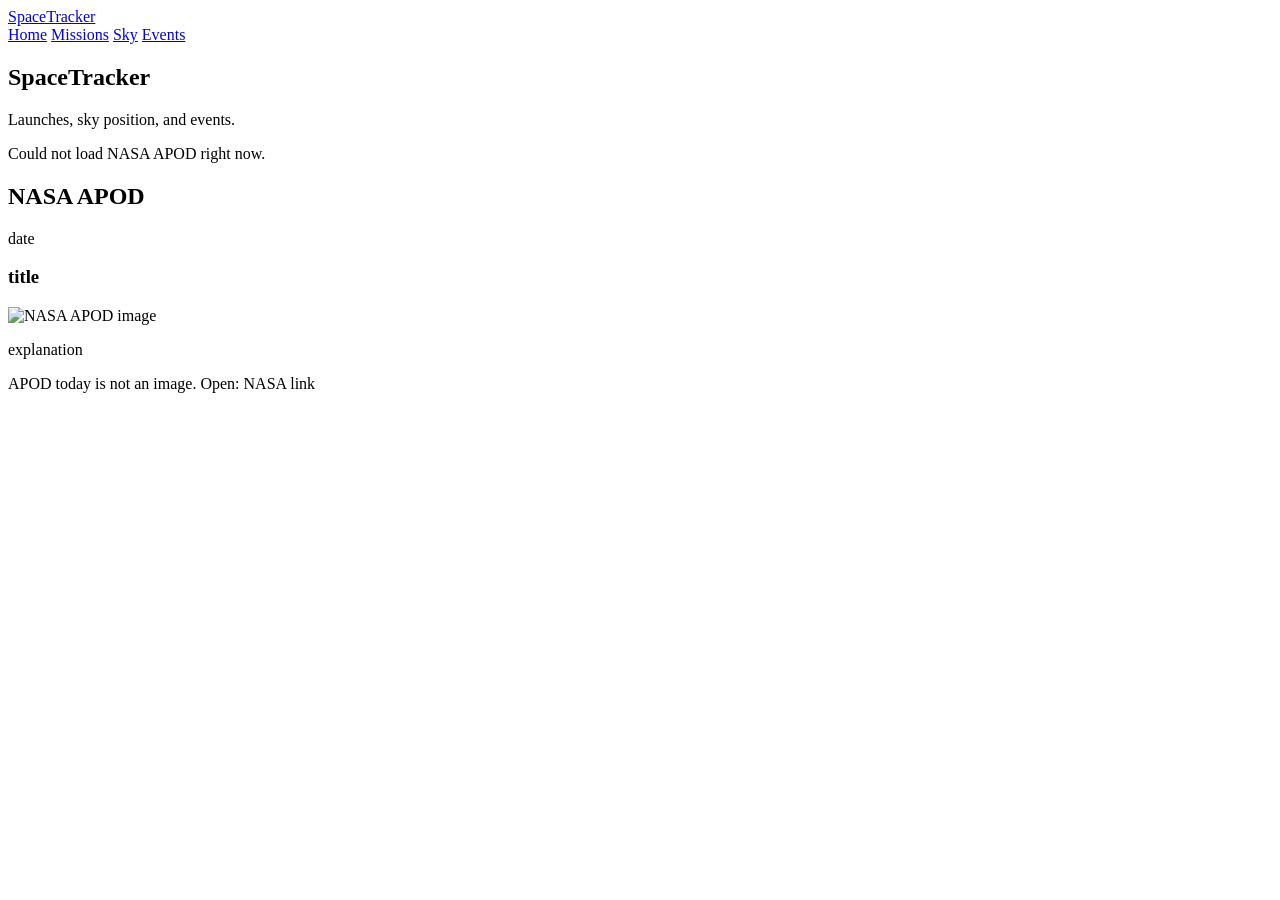
<file: src/main/resources/templates/index.html>
<!DOCTYPE html>
<html lang="en" xmlns:th="http://www.thymeleaf.org">
<head>
    <meta charset="UTF-8">
    <meta name="viewport" content="width=device-width, initial-scale=1.0">
    <title>SpaceTracker</title>
    <link rel="stylesheet" th:href="@{/app.css}">
</head>
<body class="page-home">
<main class="card">
    <header class="site-header">
        <a class="brand" href="/">SpaceTracker</a>
        <nav class="site-nav">
            <a class="active" href="/">Home</a>
            <a href="/missions">Missions</a>
            <a href="/sky">Sky</a>
            <a href="/events">Events</a>
        </nav>
    </header>

    <section class="hero">
        <h1>SpaceTracker</h1>
        <p>Launches, sky position, and events.</p>
    </section>

    <div class="error" th:if="${error}" th:text="${error}">Could not load NASA APOD right now.</div>

    <section class="apod" th:if="${apod != null}">
        <h2>NASA APOD</h2>
        <p class="small" th:text="${apod.date}">date</p>
        <h3 th:text="${apod.title}">title</h3>
        <a
            class="apod-media"
            th:if="${apod.media_type == 'image'}"
            th:href="${apod.hdurl != null and !#strings.isEmpty(apod.hdurl) ? apod.hdurl : apod.url}"
            target="_blank"
            rel="noopener"
        >
            <img th:src="${apod.url}" alt="NASA APOD image">
        </a>
        <p class="apod-copy" th:text="${apod.explanation}">explanation</p>
        <p class="small" th:if="${apod.media_type != 'image'}">
            APOD today is not an image. Open:
            <a th:href="${apod.url}" target="_blank" rel="noopener">NASA link</a>
        </p>
    </section>
</main>
</body>
</html>
</file>
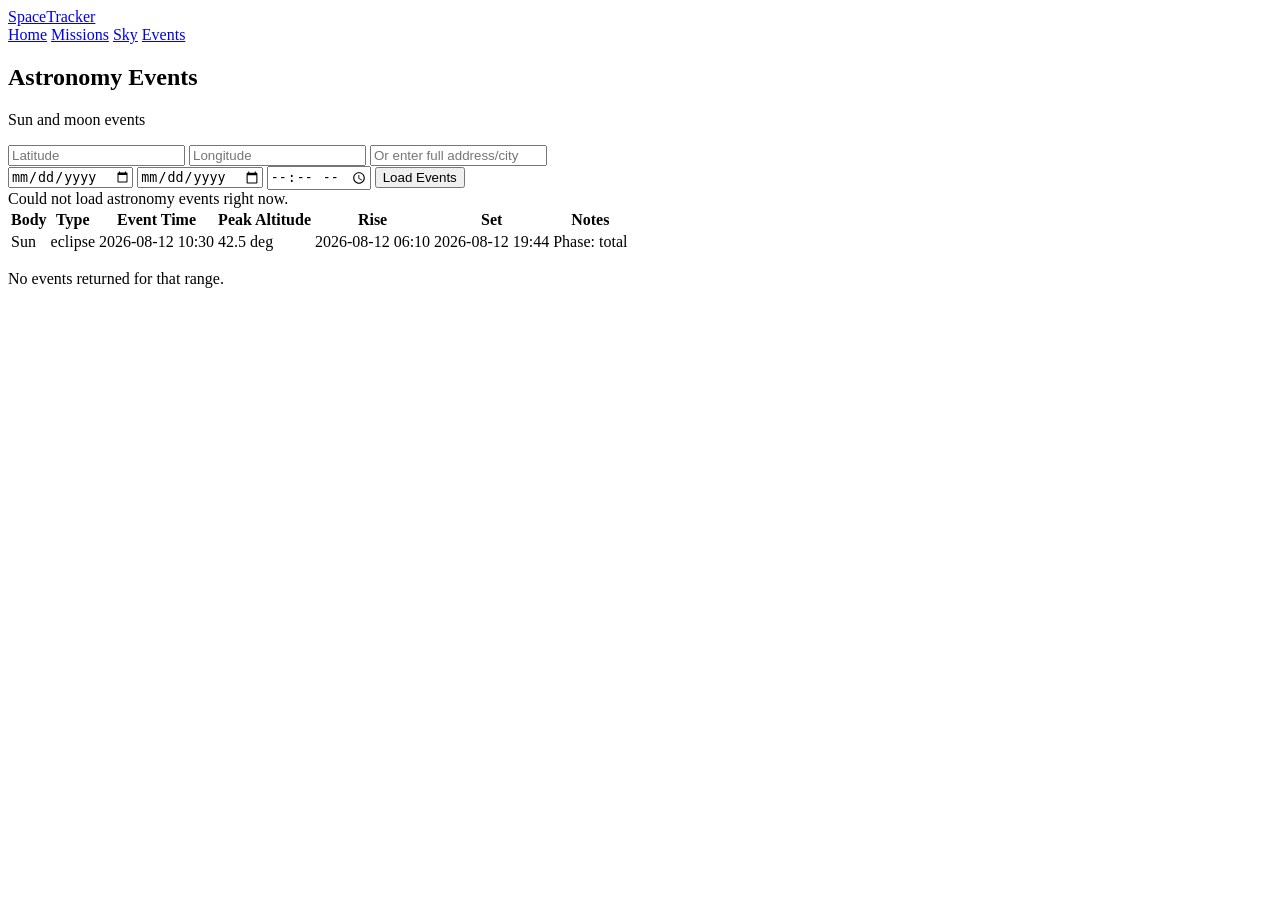
<file: src/main/resources/templates/events.html>
<!DOCTYPE html>
<html lang="en" xmlns:th="http://www.thymeleaf.org">
<head>
    <meta charset="UTF-8">
    <meta name="viewport" content="width=device-width, initial-scale=1.0">
    <title>SpaceTracker Events</title>
    <link rel="stylesheet" th:href="@{/app.css}">
</head>
<body class="page-events">
<main class="wrap">
    <header class="site-header">
        <a class="brand" href="/">SpaceTracker</a>
        <nav class="site-nav">
            <a href="/">Home</a>
            <a href="/missions">Missions</a>
            <a href="/sky">Sky</a>
            <a class="active" href="/events">Events</a>
        </nav>
    </header>

    <section class="page-title">
        <h1>Astronomy Events</h1>
        <p class="sub">Sun and moon events</p>
    </section>

    <form method="get" action="/events" class="events-form">
        <input type="number" step="any" name="latitude" th:value="${latitude}" placeholder="Latitude">
        <input type="number" step="any" name="longitude" th:value="${longitude}" placeholder="Longitude">
        <input
            type="text"
            class="wide"
            name="address"
            id="address"
            th:value="${address}"
            placeholder="Or enter full address/city"
        >
        <div class="wide suggest" id="suggestions"></div>
        <input type="date" name="fromDate" th:value="${fromDate}">
        <input type="date" name="toDate" th:value="${toDate}">
        <input type="time" name="time" th:value="${time}">
        <button type="submit">Load Events</button>
    </form>

    <div class="error" th:if="${error}" th:text="${error}">Could not load astronomy events right now.</div>

    <table th:if="${events != null and !#lists.isEmpty(events)}">
        <thead>
        <tr>
            <th>Body</th>
            <th>Type</th>
            <th>Event Time</th>
            <th>Peak Altitude</th>
            <th>Rise</th>
            <th>Set</th>
            <th>Notes</th>
        </tr>
        </thead>
        <tbody>
        <tr th:each="event : ${events}">
            <td th:text="${event.body}">Sun</td>
            <td th:text="${event.eventType}">eclipse</td>
            <td th:text="${event.eventTime}">2026-08-12 10:30</td>
            <td th:text="${event.peakAltitude}">42.5 deg</td>
            <td th:text="${event.riseTime}">2026-08-12 06:10</td>
            <td th:text="${event.setTime}">2026-08-12 19:44</td>
            <td th:text="${event.note}">Phase: total</td>
        </tr>
        </tbody>
    </table>

    <p class="hint" th:if="${events != null and #lists.isEmpty(events)}">
        No events returned for that range.
    </p>
</main>
<script>
    const latitudeInput = document.querySelector('input[name="latitude"]');
    const longitudeInput = document.querySelector('input[name="longitude"]');
    const addressInput = document.getElementById("address");
    const suggestionsBox = document.getElementById("suggestions");
    const suggestionCache = new Map();
    let debounceTimer = null;

    function hideSuggestions() {
        suggestionsBox.innerHTML = "";
        suggestionsBox.style.display = "none";
    }

    function showSuggestions(items) {
        if (!items || items.length === 0) {
            hideSuggestions();
            return;
        }

        suggestionsBox.innerHTML = "";
        items.forEach((item) => {
            const btn = document.createElement("button");
            btn.type = "button";
            btn.className = "suggest-item";
            btn.textContent = item.displayName;
            btn.addEventListener("click", () => {
                addressInput.value = item.displayName;
                latitudeInput.value = Number(item.latitude).toFixed(6);
                longitudeInput.value = Number(item.longitude).toFixed(6);
                hideSuggestions();
            });
            suggestionsBox.appendChild(btn);
        });

        suggestionsBox.style.display = "block";
    }

    function norm(text) {
        return text.trim().toLowerCase();
    }

    addressInput.addEventListener("input", () => {
        const query = addressInput.value.trim();

        latitudeInput.value = "";
        longitudeInput.value = "";

        clearTimeout(debounceTimer);
        if (query.length < 3) {
            hideSuggestions();
            return;
        }

        debounceTimer = setTimeout(async () => {
            try {
                const key = norm(query);
                if (suggestionCache.has(key)) {
                    showSuggestions(suggestionCache.get(key));
                    return;
                }

                const response = await fetch(`/api/geocode/suggest?q=${encodeURIComponent(query)}`);
                if (!response.ok) {
                    hideSuggestions();
                    return;
                }

                const data = await response.json();
                suggestionCache.set(key, data);
                showSuggestions(data);
            } catch (_) {
                hideSuggestions();
            }
        }, 300);
    });

    addressInput.addEventListener("keydown", (event) => {
        if (event.key !== "Enter" || suggestionsBox.style.display !== "block") {
            return;
        }

        const first = suggestionsBox.querySelector(".suggest-item");
        if (!first) {
            return;
        }

        event.preventDefault();
        first.click();
    });

    document.addEventListener("click", (event) => {
        if (!suggestionsBox.contains(event.target) && event.target !== addressInput) {
            hideSuggestions();
        }
    });
</script>
</body>
</html>
</file>
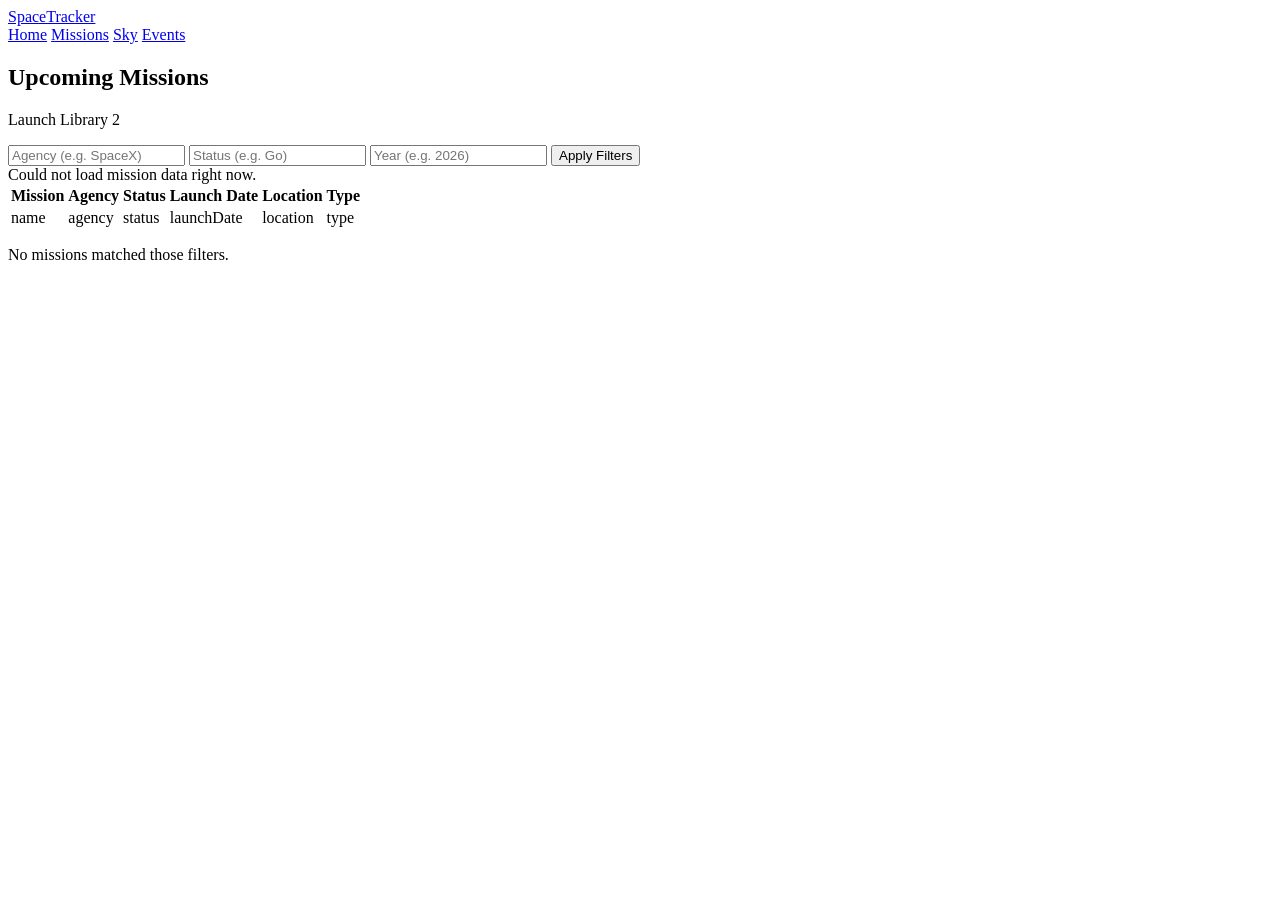
<file: src/main/resources/templates/missions.html>
<!DOCTYPE html>
<html lang="en" xmlns:th="http://www.thymeleaf.org">
<head>
    <meta charset="UTF-8">
    <meta name="viewport" content="width=device-width, initial-scale=1.0">
    <title>SpaceTracker Missions</title>
    <link rel="stylesheet" th:href="@{/app.css}">
</head>
<body class="page-missions">
<main class="wrap">
    <header class="site-header">
        <a class="brand" href="/">SpaceTracker</a>
        <nav class="site-nav">
            <a href="/">Home</a>
            <a class="active" href="/missions">Missions</a>
            <a href="/sky">Sky</a>
            <a href="/events">Events</a>
        </nav>
    </header>

    <section class="page-title">
        <h1>Upcoming Missions</h1>
        <p class="sub">Launch Library 2</p>
    </section>

    <form class="filters" method="get" action="/missions">
        <input type="text" name="agency" th:value="${agency}" placeholder="Agency (e.g. SpaceX)">
        <input type="text" name="status" th:value="${status}" placeholder="Status (e.g. Go)">
        <input type="number" name="year" th:value="${year}" placeholder="Year (e.g. 2026)">
        <button type="submit">Apply Filters</button>
    </form>

    <div class="error" th:if="${error}" th:text="${error}">Could not load mission data right now.</div>

    <table th:if="${missions != null and !#lists.isEmpty(missions)}">
        <thead>
        <tr>
            <th>Mission</th>
            <th>Agency</th>
            <th>Status</th>
            <th>Launch Date</th>
            <th>Location</th>
            <th>Type</th>
        </tr>
        </thead>
        <tbody>
        <tr th:each="mission : ${missions}">
            <td th:text="${mission.name}">name</td>
            <td th:text="${mission.agency}">agency</td>
            <td th:text="${mission.status}">status</td>
            <td th:text="${mission.launchDate}">launchDate</td>
            <td th:text="${mission.location}">location</td>
            <td th:text="${mission.missionType}">type</td>
        </tr>
        </tbody>
    </table>

    <p class="muted" th:if="${missions != null and #lists.isEmpty(missions)}">
        No missions matched those filters.
    </p>
</main>
</body>
</html>
</file>
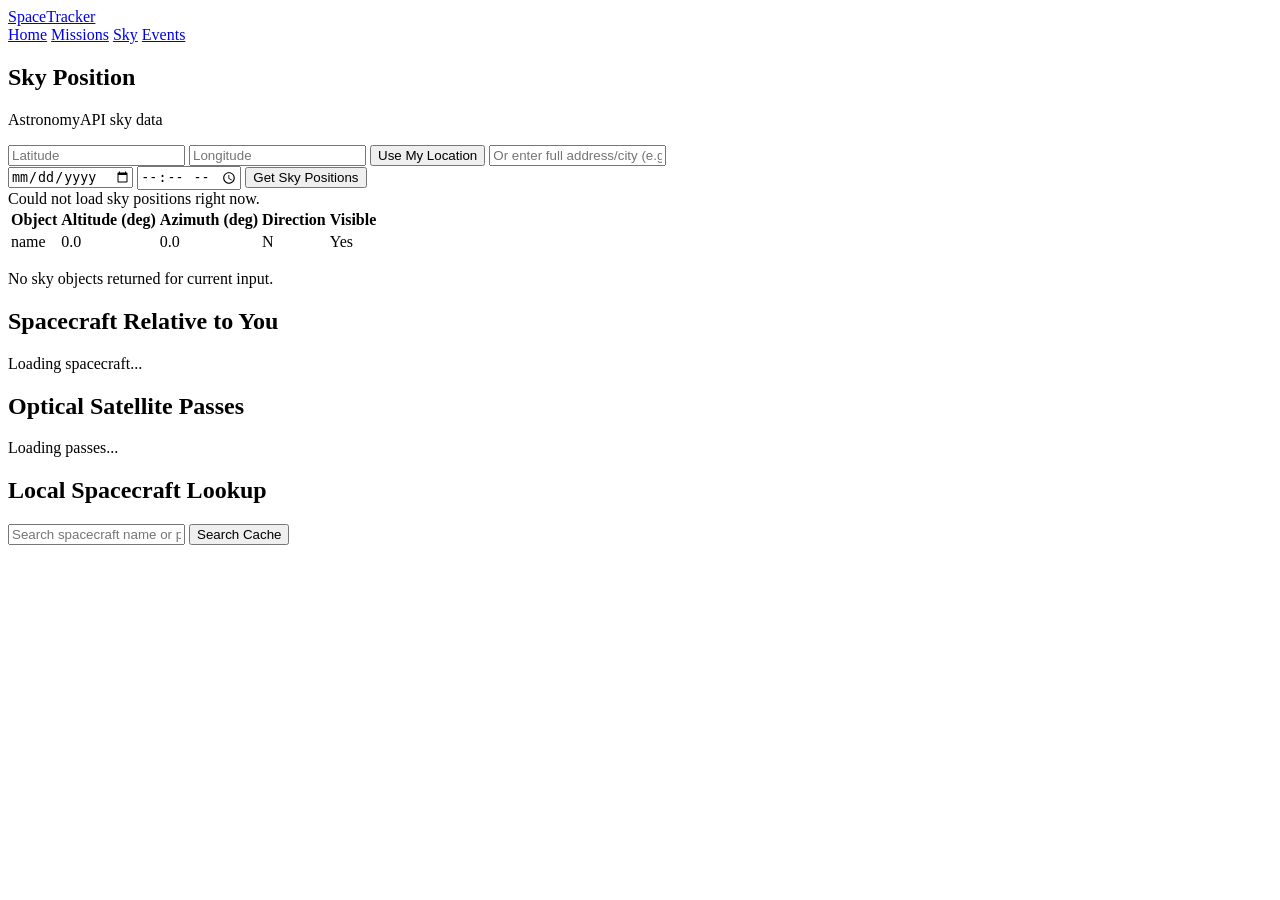
<file: src/main/resources/templates/sky.html>
<!doctype html>
<html lang="en" xmlns:th="http://www.thymeleaf.org">
    <head>
        <meta charset="UTF-8" />
        <meta name="viewport" content="width=device-width, initial-scale=1.0" />
        <title>Sky Position</title>
        <link rel="stylesheet" th:href="@{/app.css}">
    </head>
    <body class="page-sky">
        <main class="wrap">
            <header class="site-header">
                <a class="brand" href="/">SpaceTracker</a>
                <nav class="site-nav">
                    <a href="/">Home</a>
                    <a href="/missions">Missions</a>
                    <a class="active" href="/sky">Sky</a>
                    <a href="/events">Events</a>
                </nav>
            </header>

            <section class="page-title">
                <h1>Sky Position</h1>
                <p class="hint">AstronomyAPI sky data</p>
            </section>

            <form method="get" action="/sky" id="skyForm" class="sky-form">
                <input
                    type="number"
                    step="any"
                    name="latitude"
                    id="latitude"
                    th:value="${latitude}"
                    placeholder="Latitude"
                />
                <input
                    type="number"
                    step="any"
                    name="longitude"
                    id="longitude"
                    th:value="${longitude}"
                    placeholder="Longitude"
                />
                <button type="button" id="geoButton">Use My Location</button>

                <input
                    type="text"
                    class="wide"
                    name="address"
                    id="address"
                    th:value="${address}"
                    placeholder="Or enter full address/city (e.g. 1600 Amphitheatre Parkway, Mountain View, CA)"
                />

                <div class="wide suggest" id="suggestions"></div>

                <input type="date" name="date" th:value="${date}" />
                <input type="time" name="time" th:value="${time}" />
                <button type="submit">Get Sky Positions</button>
            </form>

            <div class="error" th:if="${error}" th:text="${error}">
                Could not load sky positions right now.
            </div>

            <table th:if="${objects != null and !#lists.isEmpty(objects)}">
                <thead>
                    <tr>
                        <th>Object</th>
                        <th>Altitude (deg)</th>
                        <th>Azimuth (deg)</th>
                        <th>Direction</th>
                        <th>Visible</th>
                    </tr>
                </thead>
                <tbody>
                    <tr th:each="obj : ${objects}">
                        <td th:text="${obj.name}">name</td>
                        <td th:text="${obj.altitudeDegrees}">0.0</td>
                        <td th:text="${obj.azimuthDegrees}">0.0</td>
                        <td th:text="${obj.direction}">N</td>
                        <td
                            th:classappend="${obj.visible} ? 'yes' : 'no'"
                            th:text="${obj.visible} ? 'Yes' : 'No'"
                        >
                            Yes
                        </td>
                    </tr>
                </tbody>
            </table>

            <p
                class="hint"
                th:if="${objects != null and #lists.isEmpty(objects)}"
            >
                No sky objects returned for current input.
            </p>

            <section th:if="${searched}">
                <h2 class="result-heading">Spacecraft Relative to You</h2>
                <div class="hint" id="spacecraftLoading">Loading spacecraft...</div>
                <div class="error" id="spacecraftError" style="display: none;"></div>
                <div id="spacecraftEmpty" class="hint" style="display: none;">No spacecraft data available right now.</div>
                <table id="spacecraftTable" style="display: none;">
                    <thead>
                        <tr>
                            <th>Spacecraft</th>
                            <th>NORAD ID</th>
                            <th>Elevation (deg)</th>
                            <th>Azimuth (deg)</th>
                            <th>Direction</th>
                            <th>Range (km)</th>
                            <th>Visibility</th>
                        </tr>
                    </thead>
                    <tbody id="spacecraftBody"></tbody>
                </table>

                <h2 class="result-heading">Optical Satellite Passes</h2>
                <div class="hint" id="passesLoading">Loading passes...</div>
                <div class="error" id="passesError" style="display: none;"></div>
                <div id="passesEmpty" class="hint" style="display: none;">No optical passes found in the next 5 minutes.</div>
                <table id="passesTable" style="display: none;">
                    <thead>
                        <tr>
                            <th>Satellite</th>
                            <th>NORAD</th>
                            <th>Status</th>
                            <th>Start</th>
                            <th>Max</th>
                            <th>End</th>
                            <th>Max El</th>
                            <th>Direction</th>
                            <th>Duration</th>
                            <th>Mag</th>
                        </tr>
                    </thead>
                    <tbody id="passesBody"></tbody>
                </table>
            </section>

            <section class="catalog-box" th:if="${searched}">
                <h2 class="catalog-heading">Local Spacecraft Lookup</h2>
                <div class="catalog-search">
                    <input
                        type="text"
                        id="catalogQuery"
                        placeholder="Search spacecraft name or partial name"
                    />
                    <button type="button" id="catalogSearchButton">Search Cache</button>
                </div>
                <div class="catalog-suggest" id="catalogSuggest"></div>
                <div class="catalog-results" id="catalogResults"></div>
                <p class="catalog-empty" id="catalogEmpty"></p>
            </section>
        </main>

        <script th:inline="javascript">
            const geoButton = document.getElementById("geoButton");
            const latitudeInput = document.getElementById("latitude");
            const longitudeInput = document.getElementById("longitude");
            const addressInput = document.getElementById("address");
            const suggestionsBox = document.getElementById("suggestions");
            const searched = /*[[${searched}]]*/ false;
            const initialLatitude = document.getElementById("latitude").value;
            const initialLongitude = document.getElementById("longitude").value;
            const spacecraftLoading = document.getElementById("spacecraftLoading");
            const spacecraftError = document.getElementById("spacecraftError");
            const spacecraftEmpty = document.getElementById("spacecraftEmpty");
            const spacecraftTable = document.getElementById("spacecraftTable");
            const spacecraftBody = document.getElementById("spacecraftBody");
            const passesLoading = document.getElementById("passesLoading");
            const passesError = document.getElementById("passesError");
            const passesEmpty = document.getElementById("passesEmpty");
            const passesTable = document.getElementById("passesTable");
            const passesBody = document.getElementById("passesBody");
            const catalogQueryInput = document.getElementById("catalogQuery");
            const catalogSearchButton = document.getElementById("catalogSearchButton");
            const catalogSuggest = document.getElementById("catalogSuggest");
            const catalogResults = document.getElementById("catalogResults");
            const catalogEmpty = document.getElementById("catalogEmpty");
            let debounceTimer = null;
            const suggestionCache = new Map();
            let catalogDebounceTimer = null;

            geoButton.addEventListener("click", () => {
                if (!navigator.geolocation) {
                    alert("Geolocation is not supported in this browser.");
                    return;
                }

                navigator.geolocation.getCurrentPosition(
                    (position) => {
                        latitudeInput.value =
                            position.coords.latitude.toFixed(6);
                        longitudeInput.value =
                            position.coords.longitude.toFixed(6);
                    },
                    () => {
                        alert(
                            "Could not get your location. You can still type an address.",
                        );
                    },
                );
            });

            function hideSuggestions() {
                suggestionsBox.innerHTML = "";
                suggestionsBox.style.display = "none";
            }

            function escapeHtml(value) {
                return String(value)
                    .replaceAll("&", "&amp;")
                    .replaceAll("<", "&lt;")
                    .replaceAll(">", "&gt;")
                    .replaceAll("\"", "&quot;")
                    .replaceAll("'", "&#39;");
            }

            function showSuggestions(items) {
                if (!items || items.length === 0) {
                    hideSuggestions();
                    return;
                }

                suggestionsBox.innerHTML = "";
                items.forEach((item) => {
                    const btn = document.createElement("button");
                    btn.type = "button";
                    btn.className = "suggest-item";
                    btn.textContent = item.displayName;

                    btn.addEventListener("click", () => pickSuggestion(item));

                    suggestionsBox.appendChild(btn);
                });

                suggestionsBox.style.display = "block";
            }

            function pickSuggestion(item) {
                addressInput.value = item.displayName;
                latitudeInput.value = Number(item.latitude).toFixed(6);
                longitudeInput.value = Number(item.longitude).toFixed(6);
                hideSuggestions();
            }

            function norm(text) {
                return text.trim().toLowerCase();
            }

            addressInput.addEventListener("input", () => {
                const query = addressInput.value.trim();

                const latNum = Number(latitudeInput.value);
                const lonNum = Number(longitudeInput.value);
                const looksLikeSamePoint =
                    Number.isFinite(latNum) &&
                    Number.isFinite(lonNum) &&
                    Math.abs(latNum) <= 90 &&
                    Math.abs(lonNum) <= 180 &&
                    addressInput.value.trim().length > 0;

                if (!looksLikeSamePoint) {
                    latitudeInput.value = "";
                    longitudeInput.value = "";
                }

                clearTimeout(debounceTimer);
                if (query.length < 3) {
                    hideSuggestions();
                    return;
                }

                debounceTimer = setTimeout(async () => {
                    try {
                        const key = norm(query);
                        if (suggestionCache.has(key)) {
                            showSuggestions(suggestionCache.get(key));
                            return;
                        }

                        const response = await fetch(
                            `/api/geocode/suggest?q=${encodeURIComponent(query)}`,
                        );
                        if (!response.ok) {
                            hideSuggestions();
                            return;
                        }

                        const data = await response.json();
                        suggestionCache.set(key, data);
                        showSuggestions(data);
                    } catch (_) {
                        hideSuggestions();
                    }
                }, 300);
            });

            addressInput.addEventListener("keydown", (event) => {
                if (event.key !== "Enter") {
                    return;
                }

                if (suggestionsBox.style.display !== "block") {
                    return;
                }

                const first = suggestionsBox.querySelector(".suggest-item");
                if (!first) {
                    return;
                }

                event.preventDefault();
                first.click();
            });

            document.addEventListener("click", (event) => {
                if (
                    !suggestionsBox.contains(event.target) &&
                    event.target !== addressInput
                ) {
                    hideSuggestions();
                }
            });

            function showCatalogRows(items) {
                catalogResults.innerHTML = "";

                if (!items || items.length === 0) {
                    catalogResults.style.display = "none";
                    catalogEmpty.textContent = "No local cache matches found.";
                    catalogEmpty.style.display = "block";
                    return;
                }

                items.forEach((item) => {
                    const row = document.createElement("div");
                    row.className = "catalog-row";
                    row.innerHTML = `
                        <div><strong>${item.displayName}</strong></div>
                        <div>NORAD ${item.noradId}</div>
                        <div>${item.source}</div>
                        <div>${item.lastSeenAt}</div>
                    `;
                    catalogResults.appendChild(row);
                });

                catalogResults.style.display = "block";
                catalogEmpty.textContent = "";
                catalogEmpty.style.display = "none";
            }

            function hideCatalogSuggest() {
                catalogSuggest.innerHTML = "";
                catalogSuggest.style.display = "none";
            }

            function showCatalogSuggest(items) {
                catalogSuggest.innerHTML = "";

                if (!items || items.length === 0) {
                    hideCatalogSuggest();
                    return;
                }

                items.forEach((item) => {
                    const btn = document.createElement("button");
                    btn.type = "button";
                    btn.className = "suggest-item";
                    btn.textContent = `${item.displayName} (NORAD ${item.noradId})`;
                    btn.addEventListener("click", () => {
                        catalogQueryInput.value = item.displayName;
                        hideCatalogSuggest();
                        runCatalogSearch();
                    });
                    catalogSuggest.appendChild(btn);
                });

                catalogSuggest.style.display = "block";
            }

            async function runCatalogSearch() {
                const query = catalogQueryInput.value.trim();
                if (query.length < 2) {
                    catalogResults.style.display = "none";
                    catalogResults.innerHTML = "";
                    catalogEmpty.textContent = "";
                    catalogEmpty.style.display = "none";
                    return;
                }

                catalogEmpty.textContent = "";
                catalogEmpty.style.display = "none";

                try {
                    const response = await fetch(
                        `/api/spacecraft/search?q=${encodeURIComponent(query)}`,
                    );

                    if (!response.ok) {
                        catalogResults.style.display = "none";
                        catalogEmpty.textContent = "Local cache search failed.";
                        catalogEmpty.style.display = "block";
                        return;
                    }

                    const data = await response.json();
                    showCatalogRows(data);
                } catch (_) {
                    catalogResults.style.display = "none";
                    catalogEmpty.textContent = "Local cache search failed.";
                    catalogEmpty.style.display = "block";
                }
            }

            async function loadSpacecraftSections() {
                if (!searched || !initialLatitude || !initialLongitude) {
                    return;
                }

                const params = `latitude=${encodeURIComponent(initialLatitude)}&longitude=${encodeURIComponent(initialLongitude)}`;

                const spacecraftPromise = fetch(`/api/spacecraft/relative?${params}`)
                    .then((response) => {
                        if (!response.ok) {
                            throw new Error("Could not load spacecraft positions right now.");
                        }
                        return response.json();
                    })
                    .then((items) => {
                        spacecraftLoading.style.display = "none";
                        if (!items || items.length === 0) {
                            spacecraftEmpty.style.display = "block";
                            return;
                        }

                        spacecraftBody.innerHTML = items.map((craft) => `
                            <tr>
                                <td>${escapeHtml(craft.name)}</td>
                                <td>${escapeHtml(craft.noradId)}</td>
                                <td>${escapeHtml(craft.elevationDegrees)}</td>
                                <td>${escapeHtml(craft.azimuthDegrees)}</td>
                                <td>${escapeHtml(craft.direction)}</td>
                                <td>${escapeHtml(craft.rangeKm)}</td>
                                <td>${escapeHtml(craft.visibility)}</td>
                            </tr>
                        `).join("");
                        spacecraftTable.style.display = "table";
                    })
                    .catch((error) => {
                        spacecraftLoading.style.display = "none";
                        spacecraftError.textContent = error.message;
                        spacecraftError.style.display = "block";
                    });

                const passesPromise = fetch(`/api/spacecraft/passes?${params}`)
                    .then((response) => {
                        if (!response.ok) {
                            throw new Error("Could not load visible pass predictions right now.");
                        }
                        return response.json();
                    })
                    .then((items) => {
                        passesLoading.style.display = "none";
                        if (!items || items.length === 0) {
                            passesEmpty.style.display = "block";
                            return;
                        }

                        passesBody.innerHTML = items.map((pass) => `
                            <tr>
                                <td>${escapeHtml(pass.satName)}</td>
                                <td>${escapeHtml(pass.satId)}</td>
                                <td>${escapeHtml(pass.status)}</td>
                                <td>${escapeHtml(pass.startLocal)}</td>
                                <td>${escapeHtml(pass.maxLocal)}</td>
                                <td>${escapeHtml(pass.endLocal)}</td>
                                <td>${escapeHtml(pass.maxElevation)}</td>
                                <td>${escapeHtml(pass.maxDirection)}</td>
                                <td>${escapeHtml(pass.durationSeconds)}</td>
                                <td>${escapeHtml(pass.magnitudeLabel)}</td>
                            </tr>
                        `).join("");
                        passesTable.style.display = "table";
                    })
                    .catch((error) => {
                        passesLoading.style.display = "none";
                        passesError.textContent = error.message;
                        passesError.style.display = "block";
                    });

                await Promise.allSettled([spacecraftPromise, passesPromise]);
            }

            if (catalogSearchButton && catalogQueryInput) {
                catalogSearchButton.addEventListener("click", runCatalogSearch);
                catalogQueryInput.addEventListener("input", () => {
                    clearTimeout(catalogDebounceTimer);

                    const query = catalogQueryInput.value.trim();
                    if (query.length < 2) {
                        hideCatalogSuggest();
                        return;
                    }

                    catalogDebounceTimer = setTimeout(async () => {
                        try {
                            const response = await fetch(
                                `/api/spacecraft/suggest?q=${encodeURIComponent(query)}`,
                            );

                            if (!response.ok) {
                                hideCatalogSuggest();
                                return;
                            }

                            const data = await response.json();
                            showCatalogSuggest(data);
                        } catch (_) {
                            hideCatalogSuggest();
                        }
                    }, 180);
                });
                catalogQueryInput.addEventListener("keydown", (event) => {
                    if (event.key === "Enter") {
                        event.preventDefault();
                        hideCatalogSuggest();
                        runCatalogSearch();
                    }
                });

                document.addEventListener("click", (event) => {
                    if (
                        catalogSuggest &&
                        !catalogSuggest.contains(event.target) &&
                        event.target !== catalogQueryInput
                    ) {
                        hideCatalogSuggest();
                    }
                });
            }

            loadSpacecraftSections();
        </script>
    </body>
</html>
</file>
